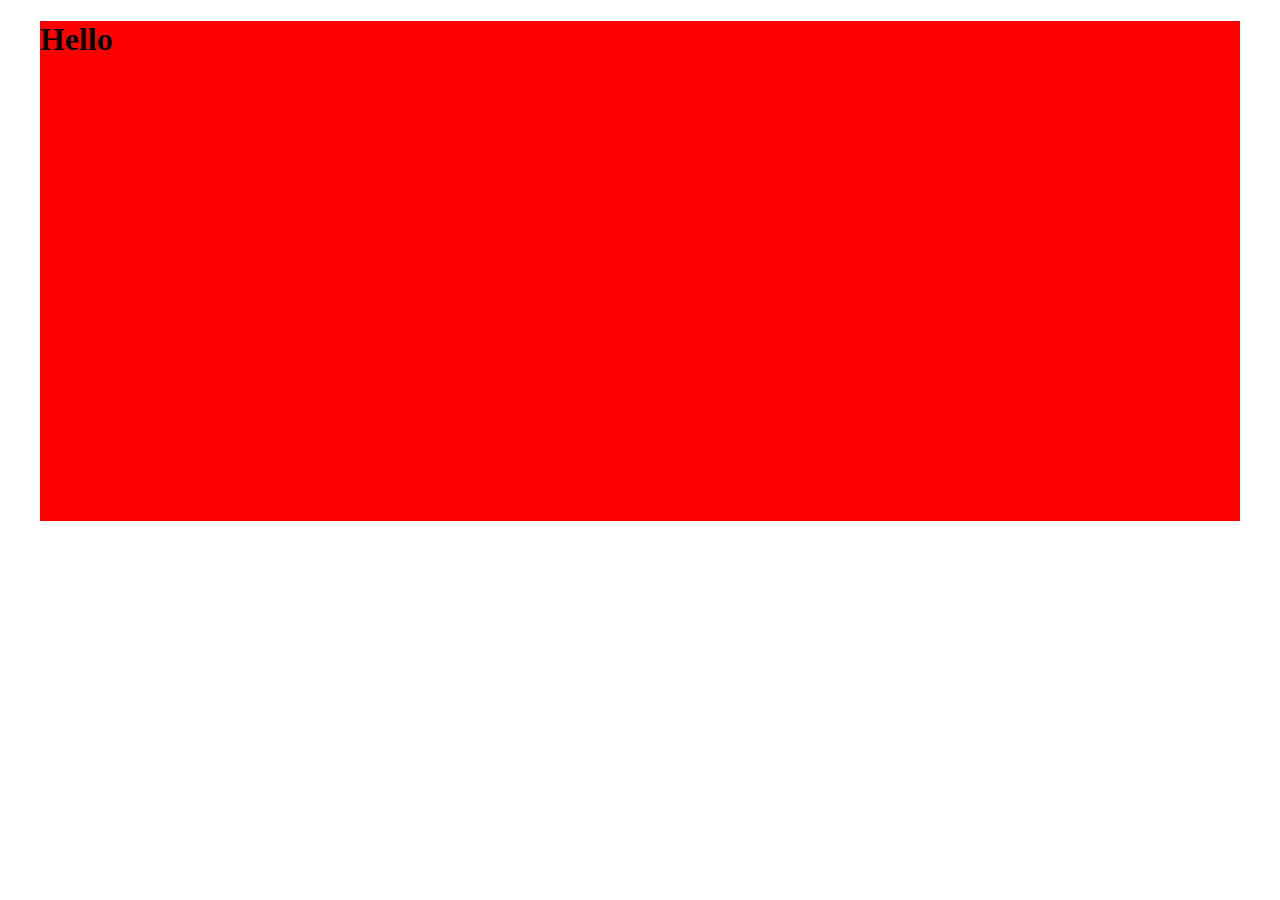
<file: problem-01/index.html>
<!DOCTYPE html>
<html lang="en">
<head>
    <meta charset="UTF-8">
    <meta name="viewport" content="width=device-width, initial-scale=1.0">
    <title>problem1</title>
</head>
<body>
    <div style="background-color: red; width: 1200px; height: 500px; margin: auto;">
        <h1>Hello</h1>
    </div>
</body>
</html>
</file>
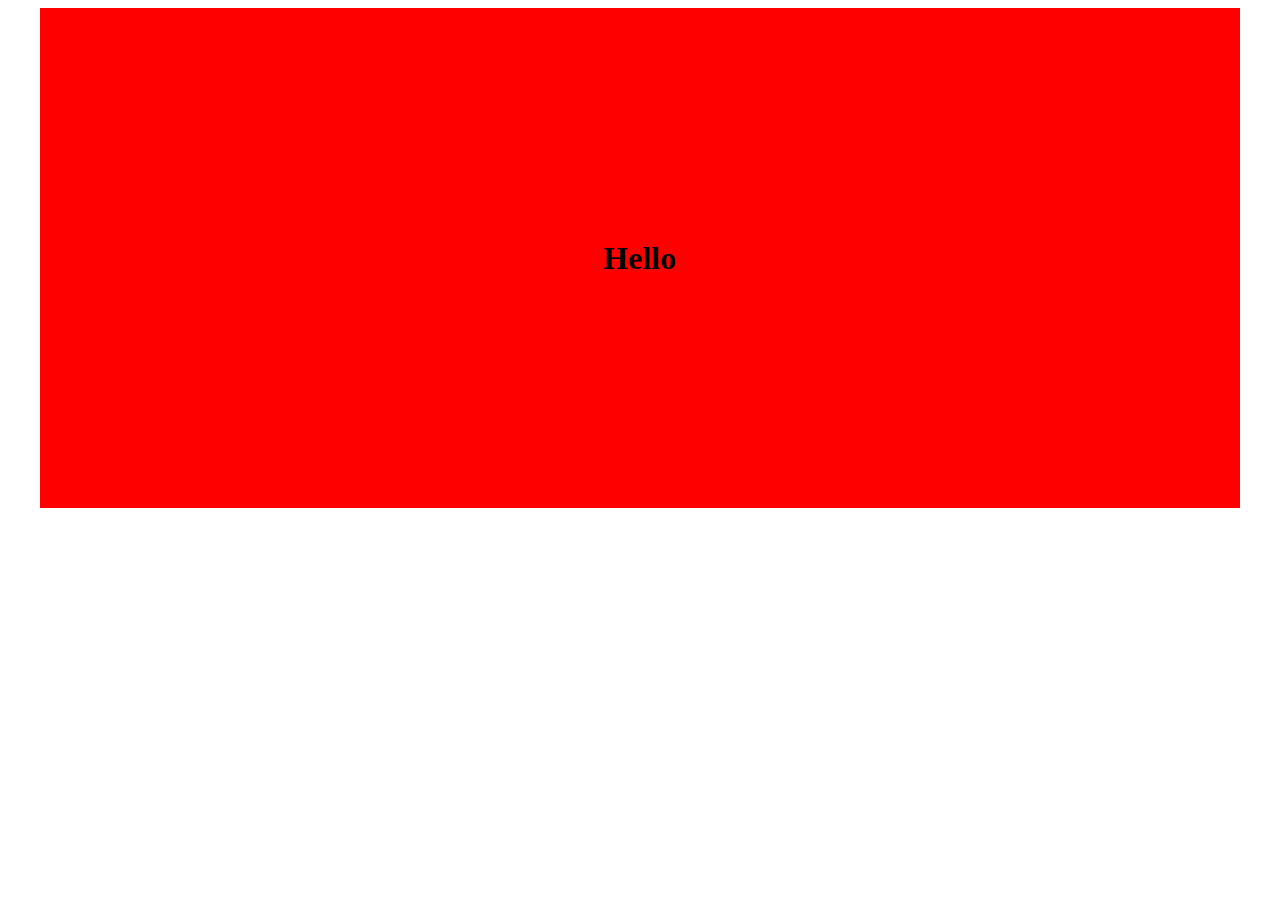
<file: problem-02/index.html>
<!DOCTYPE html>
<html lang="en">
<head>
    <meta charset="UTF-8">
    <meta name="viewport" content="width=device-width, initial-scale=1.0">
    <title>problem2</title>
</head>
<style>
    .container {
        background-color: red;
        width: 1200px;
        height: 500px;
        margin: auto;
        display: flex;
        justify-content: center;
        align-items: center;
    }
</style>
<body>
    <div class="container">
        <h1>Hello</h1>
    </div>
</body>
</html>
</file>
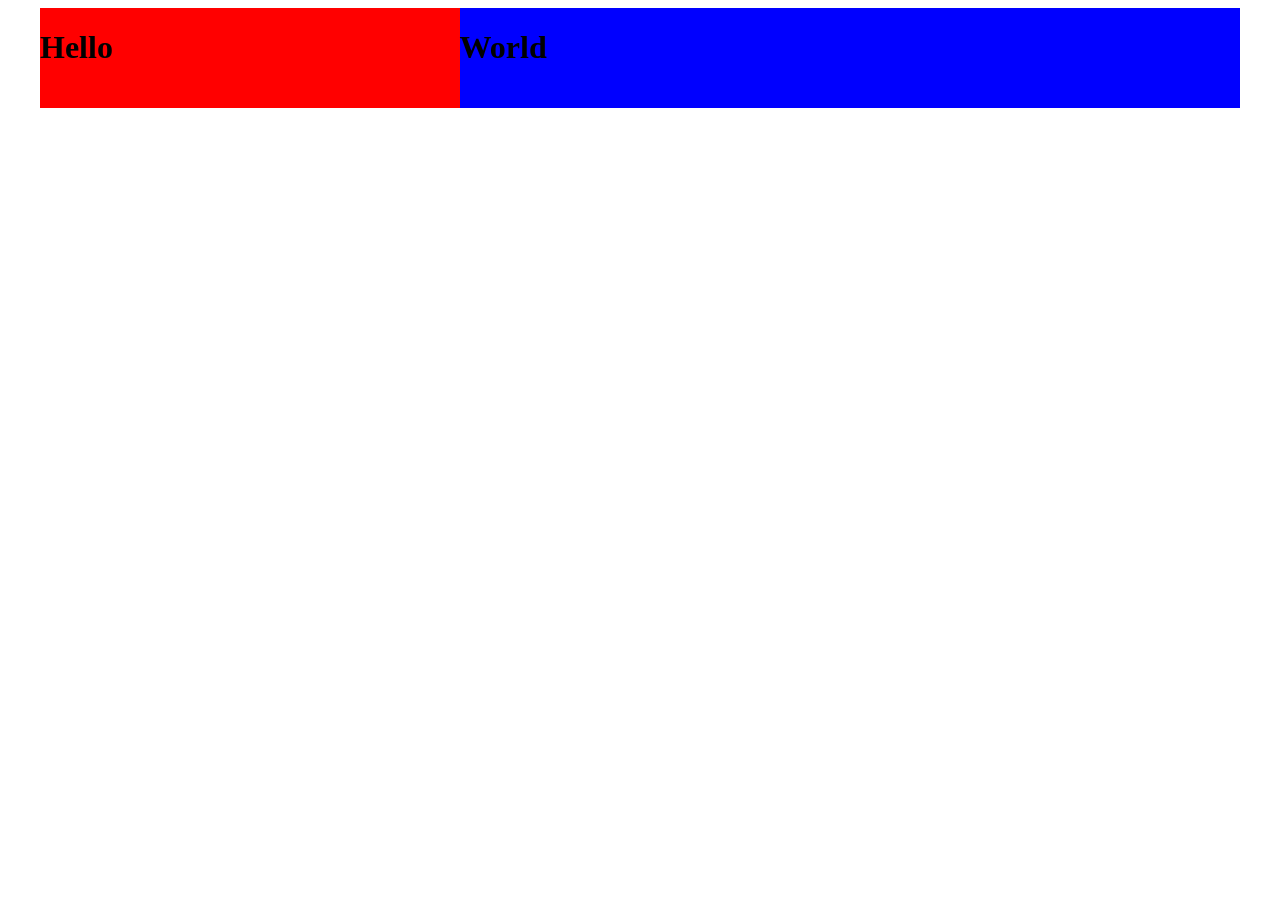
<file: problem-03/index.html>
<!DOCTYPE html>
<html lang="en">
<head>
    <meta charset="UTF-8">
    <meta name="viewport" content="width=device-width, initial-scale=1.0">
    <title>problem3</title>
</head>
<style>
    .container {
        background-color: purple;
        width: 1200px;
        height: 100px;
        margin: auto;
        display: flex;
    }
    .left {
        flex-grow: 1;
        background-color: red;
    }
    .right {
      flex-grow: 2;
        background-color: blue;
    }
</style>    
<body>
    <div class="container">
        <div class="left">
           <h1>Hello</h1>
        </div>
        <div class="right">
               <h1>World</h1>
        </div>
    </div>
</body>
</html>
</file>
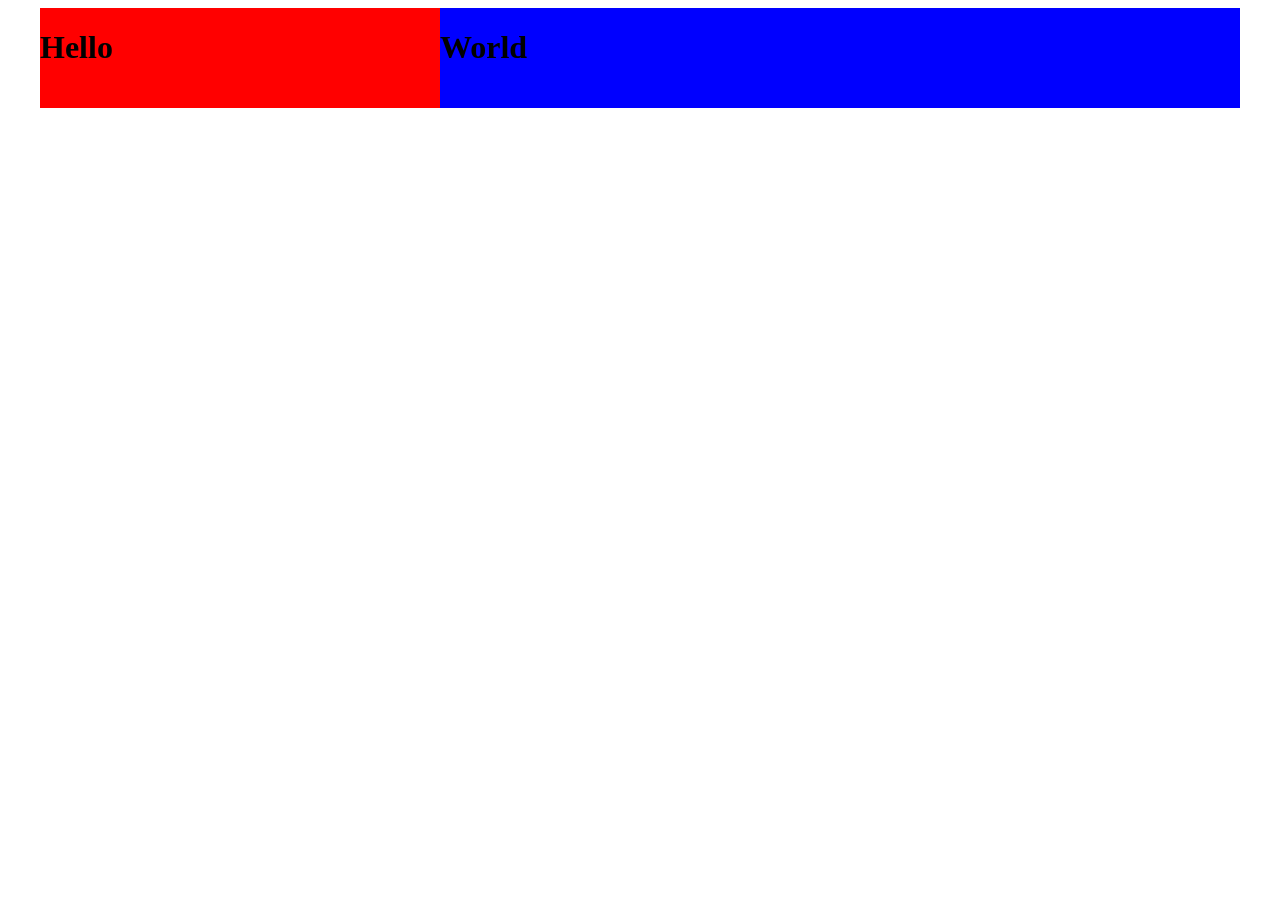
<file: problem-04/index.html>
<!DOCTYPE html>
<html lang="en">
<head>
    <meta charset="UTF-8">
    <meta name="viewport" content="width=device-width, initial-scale=1.0">
    <title>problem3</title>
</head>
<style>
    .container {
        background-color: purple;
        width: 1200px;
        height: 100px;
        margin: auto;
        display: grid;
        grid-template-columns: 1fr 2fr;
    }
    .left {
        
        background-color: red;
    }
    .right {
     
        background-color: blue;
    }
</style>    
<body>
    <div class="container">
        <div class="left">
           <h1>Hello</h1>
        </div>
        <div class="right">
               <h1>World</h1>
        </div>
    </div>
</body>
</html>
</file>
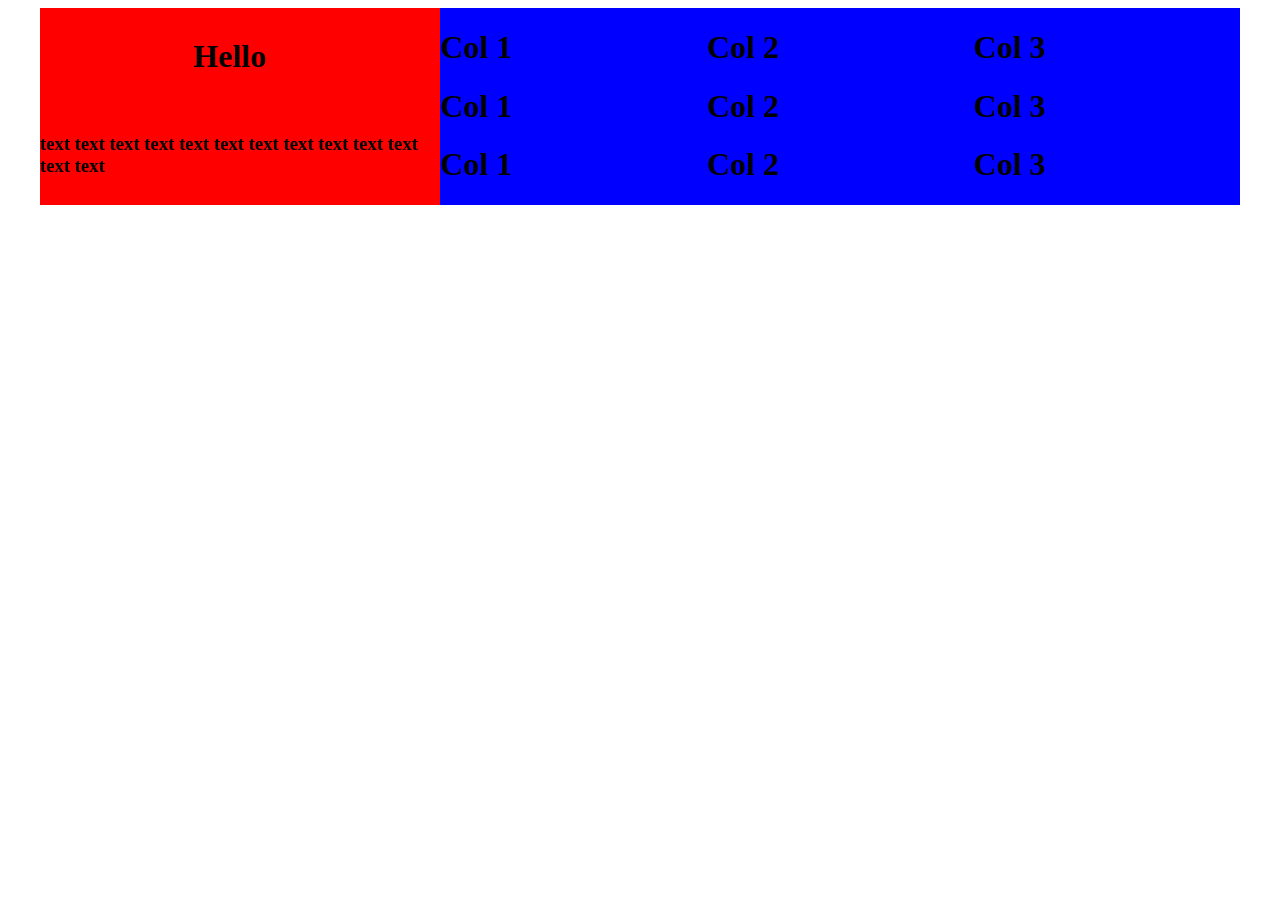
<file: problem-05/index.html>
<!DOCTYPE html>
<html lang="en">
<head>
    <meta charset="UTF-8">
    <meta name="viewport" content="width=device-width, initial-scale=1.0">
    <title>problem3</title>
</head>
<style>
    .container {
        background-color: purple;
        width: 1200px;
        height: 100px;
        margin: auto;
        display: grid;
        grid-template-columns: 1fr 2fr;
    }
    .left {
        display: grid;
        place-items: center;
        
        background-color: red;
        flex-wrap: wrap;
        padding-right:20px ;
    }
    .right {
         display: grid;
        background-color: blue;
        grid-template-columns: repeat(3, 1fr);
    }
</style>    
<body>
    <div class="container">
        <div class="left">
           <h1>Hello</h1>
           <h3>
                    text text text text text text text text text text text text text
                    </h3>
        </div>
        <div class="right">
               <div>
                <h1>Col 1</h1>
                <h1>Col 1</h1>
                <h1>Col 1</h1>
               </div>
               <div>
                <h1>Col 2</h1>
                <h1>Col 2</h1>
                <h1>Col 2</h1>
               </div>
               <div>
                <h1>Col 3</h1>
                <h1>Col 3</h1>
                <h1>Col 3</h1>
               </div>
        </div>
    </div>
</body>
</html>
</file>
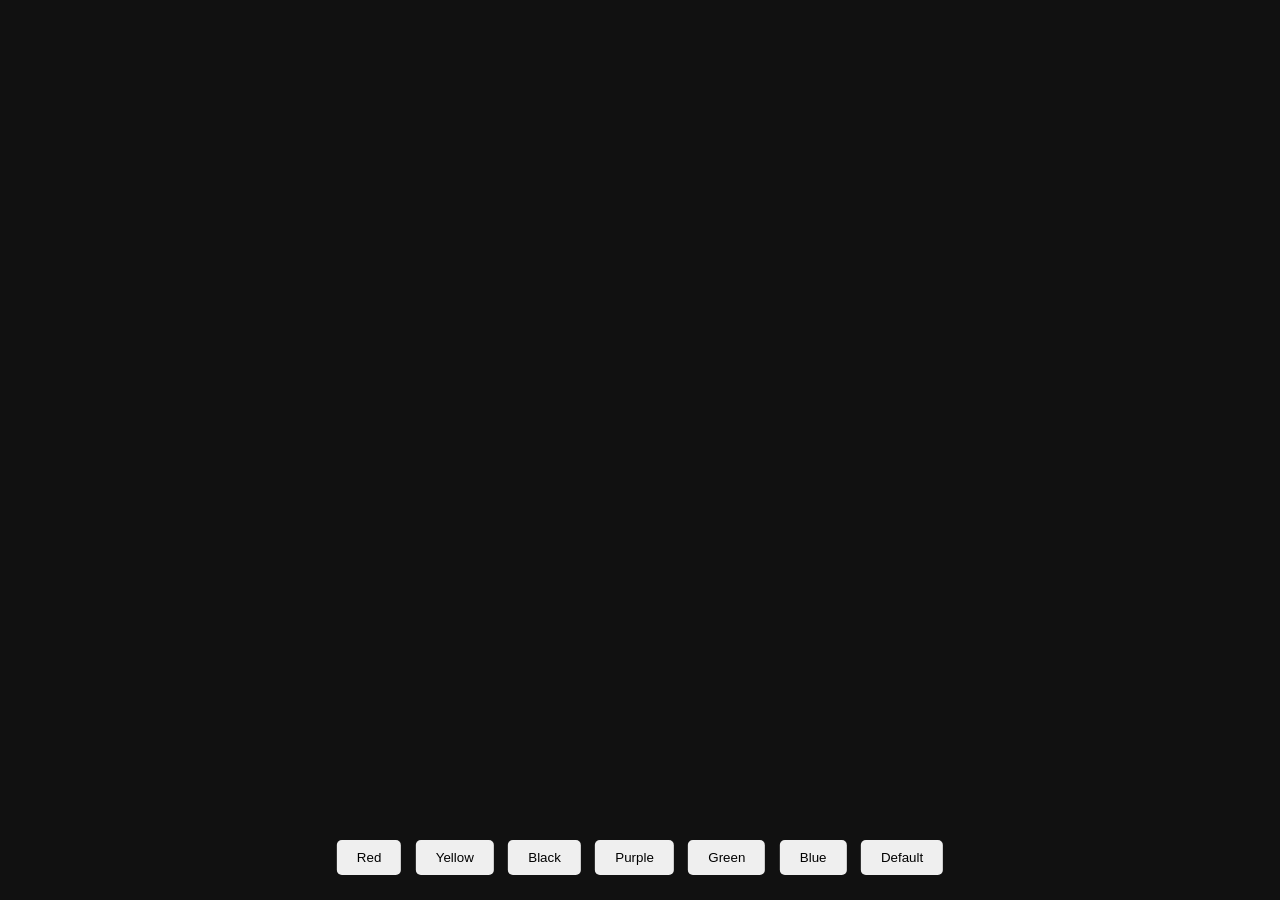
<file: assigement2/bg-changer/index.html>
<!DOCTYPE html>
<html lang="en">
<head>
    <meta charset="UTF-8">
    <meta name="viewport" content="width=device-width, initial-scale=1.0">
    <title>bg-changer</title>
</head>
<style>
    body {
        background: #111;
        color: white;
        text-align: center;
        font-family: Arial;
    }
    button {
        margin: 5px;
        padding: 10px 20px;
        border: none;
        border-radius: 5px;
        cursor: pointer;
    }
    .footer{
        position:absolute;
        bottom:20px;
        left: 50%;
        transform: translateX(-50%);
       
    }
</style>
<body>
    <div></div>
    <footer class="footer">
        <button class="red">Red</button>
        <button class="yellow">Yellow</button>
        <button class="black">Black</button>
        <button class="purple">Purple</button>
        <button class="green">Green</button>
        <button class="blue">Blue</button>
        <button class="default">Default</button>
    </fotter>

    <script>
        const buttons = document.querySelectorAll('button');
        buttons.forEach(button => {
            button.addEventListener('click', () => {
                const color = button.className;
                if (color === 'default') {
                    document.body.style.background = '#111';
                } else {
                    document.body.style.background = color;
                }
            });
        });
    </script>
</body>
</html>
</file>
